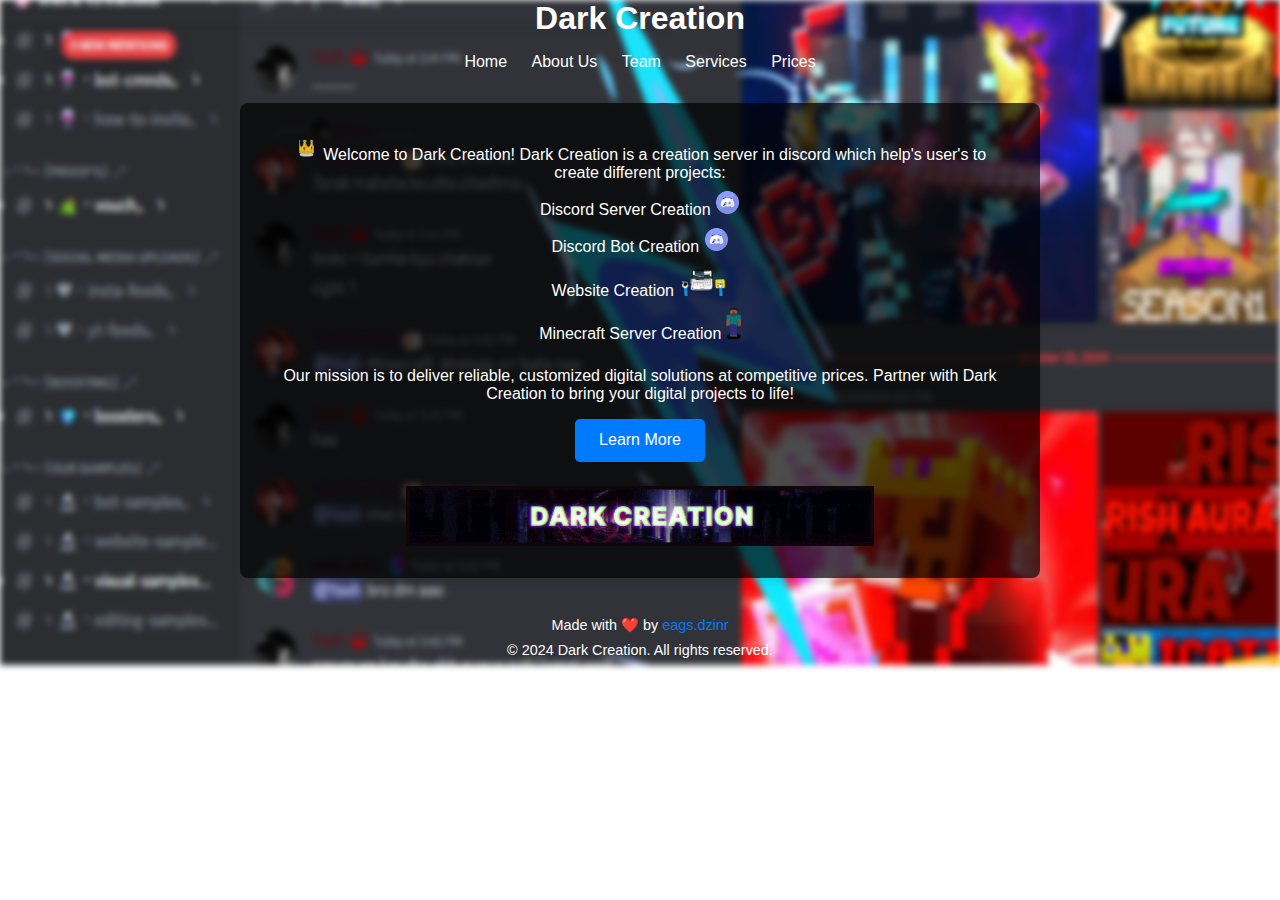
<file: index.html>
<!DOCTYPE html>
<html lang="en">
<head>
    <meta charset="UTF-8">
    <meta name="viewport" content="width=device-width, initial-scale=1.0">
    <title>Home - Dark Creation</title>
    <link rel="stylesheet" href="style.css">
</head>
<body>
    <div class="container">
        <header>
            <h1>Dark Creation</h1>
            <nav>
                <a href="index.html">Home</a>
                <a href="about.html">About Us</a>
                <a href="team.html">Team</a>
                <a href="services.html">Services</a>
                <a href="prices.html">Prices</a>
            </nav>
        </header>

        <div class="about-us">
            <p><img src="media/crown.gif"  style="width: 25px; height: auto;"> Welcome to Dark Creation! Dark Creation is a creation server in discord which help's user's to create different projects:</p>
            <ul>
                <li>Discord Server Creation <img src="media/discorddev.gif" style="width: 25px; height: auto;"></li>
                <li>Discord Bot Creation <img src="media/discorddev.gif" style="width: 25px; height: auto;"></li>
                <li>Website Creation <img src="media/webdev.gif" style="width: 50px; height: auto;"></li>
                <li>Minecraft Server Creation <img src="media/minecraft.gif" style="width: 15px; height: auto;"></li>
            </ul>
            <p>Our mission is to deliver reliable, customized digital solutions at competitive prices. Partner with Dark Creation to bring your digital projects to life!</p>
            <a href="about.html" class="learn-more-button">Learn More</a>
            <img src="media/homegif.gif" alt="Description of GIF" class="about-gif"> <!-- Replace with your actual GIF path -->
        </div>

        <footer>
            <p>Made with ❤️ by <a href="https://eagsdzinr.blogspot.com" target="_blank">eags.dzinr</a></p>
            <p>&copy; 2024 Dark Creation. All rights reserved.</p>
        </footer>
    </div>
</body>
</html>
</file>
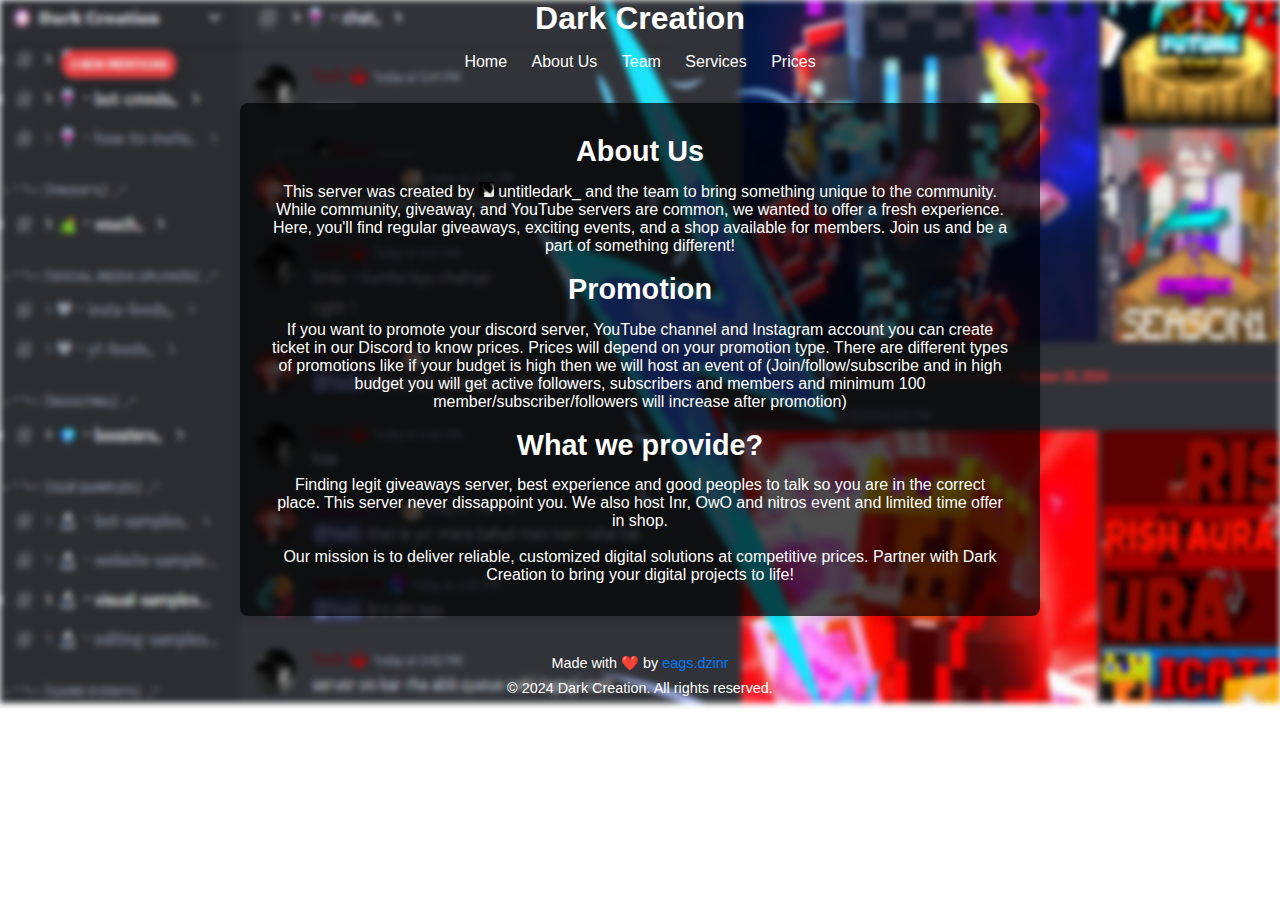
<file: about.html>
<!DOCTYPE html>
<html lang="en">
<head>
    <meta charset="UTF-8">
    <meta name="viewport" content="width=device-width, initial-scale=1.0">
    <title>About Us - Dark Creation</title>
    <link rel="stylesheet" href="style.css">
</head>
<body>
    <div class="container">
        <header>
            <h1>Dark Creation</h1>
            <nav>
                <a href="index.html">Home</a>
                <a href="about.html">About Us</a>
                <a href="team.html">Team</a>
                <a href="services.html">Services</a>
                <a href="prices.html">Prices</a>
            </nav>
        </header>

        <div class="about-us">
            <h2>About Us</h2>
            <p>This server was created by <img src="media/people/dark.gif" style="width: 15px; height: auto;"> untitledark_ and the team to bring something unique to the community. While community, giveaway, and YouTube servers are common, we wanted to offer a fresh experience. Here, you'll find regular giveaways, exciting events, and a shop available for members. Join us and be a part of something different!</p>
            <br>
            <h2>Promotion</h2>
            <p>If you want to promote your discord server, YouTube channel and Instagram account you can create ticket in our Discord to know prices. Prices will depend on your promotion type. There are different types of promotions like if your budget is high then we will host an event of (Join/follow/subscribe and in high budget you will get active followers, subscribers and members and minimum 100 member/subscriber/followers will increase after promotion)</p>
            <br>
            <h2>What we provide?</h2>
            <p>Finding legit giveaways server, best experience and good peoples to talk so you are in the correct place. This server never dissappoint you. We also host Inr, OwO and nitros event and limited time offer in shop.</p>
            <br>
            <p>Our mission is to deliver reliable, customized digital solutions at competitive prices. Partner with Dark Creation to bring your digital projects to life!</p>
        </div>

        <footer>
            <p>Made with ❤️ by <a href="https://eagsdzinr.blogspot.com" target="_blank">eags.dzinr</a></p>
            <p>&copy; 2024 Dark Creation. All rights reserved.</p>
        </footer>
    </div>
</body>
</html>
</file>
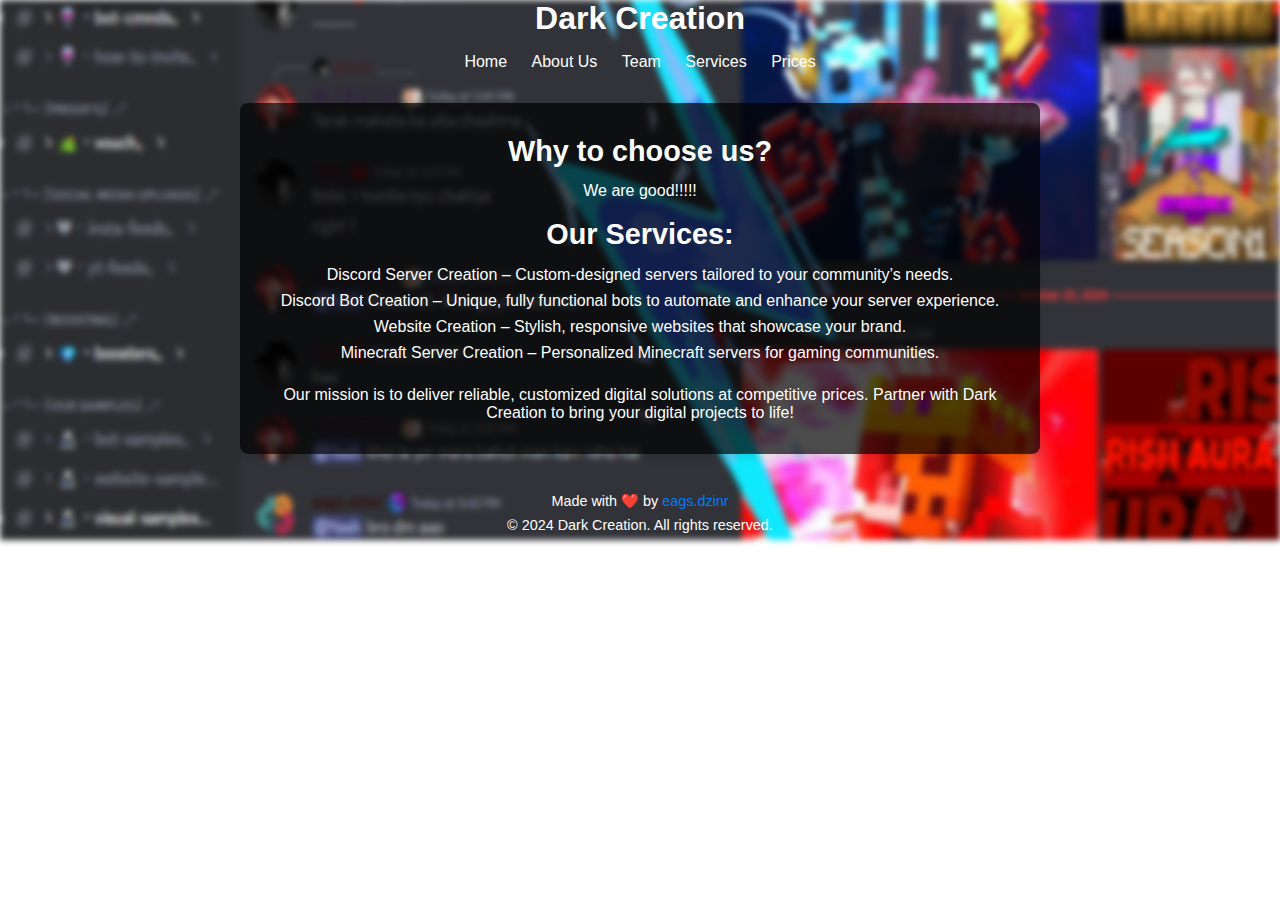
<file: services.html>
<!DOCTYPE html>
<html lang="en">
<head>
    <meta charset="UTF-8">
    <meta name="viewport" content="width=device-width, initial-scale=1.0">
    <title>Services - Dark Creation</title>
    <link rel="stylesheet" href="style.css">
</head>
<body>
    <div class="container">
        <header>
            <h1>Dark Creation</h1>
            <nav>
                <a href="index.html">Home</a>
                <a href="about.html">About Us</a>
                <a href="team.html">Team</a>
                <a href="services.html">Services</a>
                <a href="prices.html">Prices</a>
            </nav>
        </header>

        <div class="about-us">
            <h2>Why to choose us?</h2>
            <p>We are good!!!!!</p>
            <br>
            <h2>Our Services:</h2>
                <ul>
                <li>Discord Server Creation – Custom-designed servers tailored to your community’s needs.</li>
                <li>Discord Bot Creation – Unique, fully functional bots to automate and enhance your server experience.</li>
                <li>Website Creation – Stylish, responsive websites that showcase your brand.</li>
                <li>Minecraft Server Creation – Personalized Minecraft servers for gaming communities.</li>
            </ul>
            <p>Our mission is to deliver reliable, customized digital solutions at competitive prices. Partner with Dark Creation to bring your digital projects to life!</p>
        </div>

        <footer>
            <p>Made with ❤️ by <a href="https://eagsdzinr.blogspot.com" target="_blank">eags.dzinr</a></p>
            <p>&copy; 2024 Dark Creation. All rights reserved.</p>
        </footer>
    </div>
</body>
</html>
</file>
<file: style.css>
/* Reset and base styling */
* {
    margin: 0;
    padding: 0;
    box-sizing: border-box;
}

body {
    font-family: Arial, sans-serif;
    color: #fff;
    position: relative; /* Position relative for pseudo-element */
    overflow-y: auto; /* Hide overflow to avoid scrollbars */
    height: auto; /* Full viewport height */
}

/* Background Image with Blur */
body::before {
    content: ""; /* Create a pseudo-element */
    position: absolute; /* Position it absolutely */
    top: 0;
    left: 0;
    width: 100%; /* Full width */
    height: 100%; /* Full height */
    background-image: url('media/bg.png'); /* Replace with your background image */
    background-size: cover; /* Cover the entire screen */
    background-position: center; /* Center the background image */
    filter: blur(3px); /* Apply blur */
    z-index: -1; /* Place it behind content */
}

/* Centered Container for content */
.container {
    max-width: 800px; /* Max width for the container */
    width: 90%; /* Set to 90% of the viewport width */
    display: flex;
    flex-direction: column;
    align-items: center; /* Center items horizontally */
    justify-content: center; /* Center items vertically */
    height: 100%; /* Full height of the viewport */
    position: relative; /* Ensure it is above the background */
    text-align: center; /* Center text inside */
    margin: 0 auto; /* Center the container itself */
}

/* Header and Navigation */
header {
    margin-bottom: 2em;
    text-align: center; /* Center the header text */
}
header h1 {
    font-size: 2em;
    margin-bottom: 0.5em;
}
nav a {
    color: #fff;
    text-decoration: none;
    margin: 0 10px;
}
nav a:hover {
    text-decoration: underline;
}

/* About Us Section */
.about-us {
    background: rgba(0, 0, 0, 0.7); /* Semi-transparent white background */
    padding: 2em;
    border-radius: 8px;
    box-shadow: 0 4px 8px rgba(0, 0, 0, 0.1);
    width: 100%; /* Set width to 100% for more flexibility */
    max-width: 800px; /* Set a max width to limit expansion */
}
.about-us h2 {
    font-size: 1.8em;
    margin-bottom: 0.5em;
}
.about-us ul {
    list-style-type: none;
    margin-bottom: 1.5em;
    padding: 0; /* Remove padding for the list */
}
.about-us li {
    font-size: 1em;
    margin: 0.5em 0;
}

/* Learn More Button */
.learn-more-button {
    display: inline-block; /* Keep as inline-block for button styling */
    margin-top: 1em;
    padding: 0.8em 1.5em;
    background-color: #007bff;
    color: #fff;
    text-decoration: none;
    border-radius: 5px;
    transition: background 0.3s;
}
.learn-more-button:hover {
    background-color: #0056b3;
}

/* GIF Styling */
.about-gif {
    width: 468px; /* Set width */
    height: 60px; /* Set height */
    margin-top: 1.5em; /* Add space above the GIF */
    display: block; /* Ensures it takes the full width */
    margin-left: auto; /* Center GIF horizontally */
    margin-right: auto; /* Center GIF horizontally */
}

/* Footer */
footer {
    margin-top: 2em;
    text-align: center; /* Center the footer text */
}
footer p {
    font-size: 0.9em;
    margin: 0.5em 0;
}
footer a {
    color: #007bff;
    text-decoration: none;
}
footer a:hover {
    text-decoration: underline;
}
</file>
